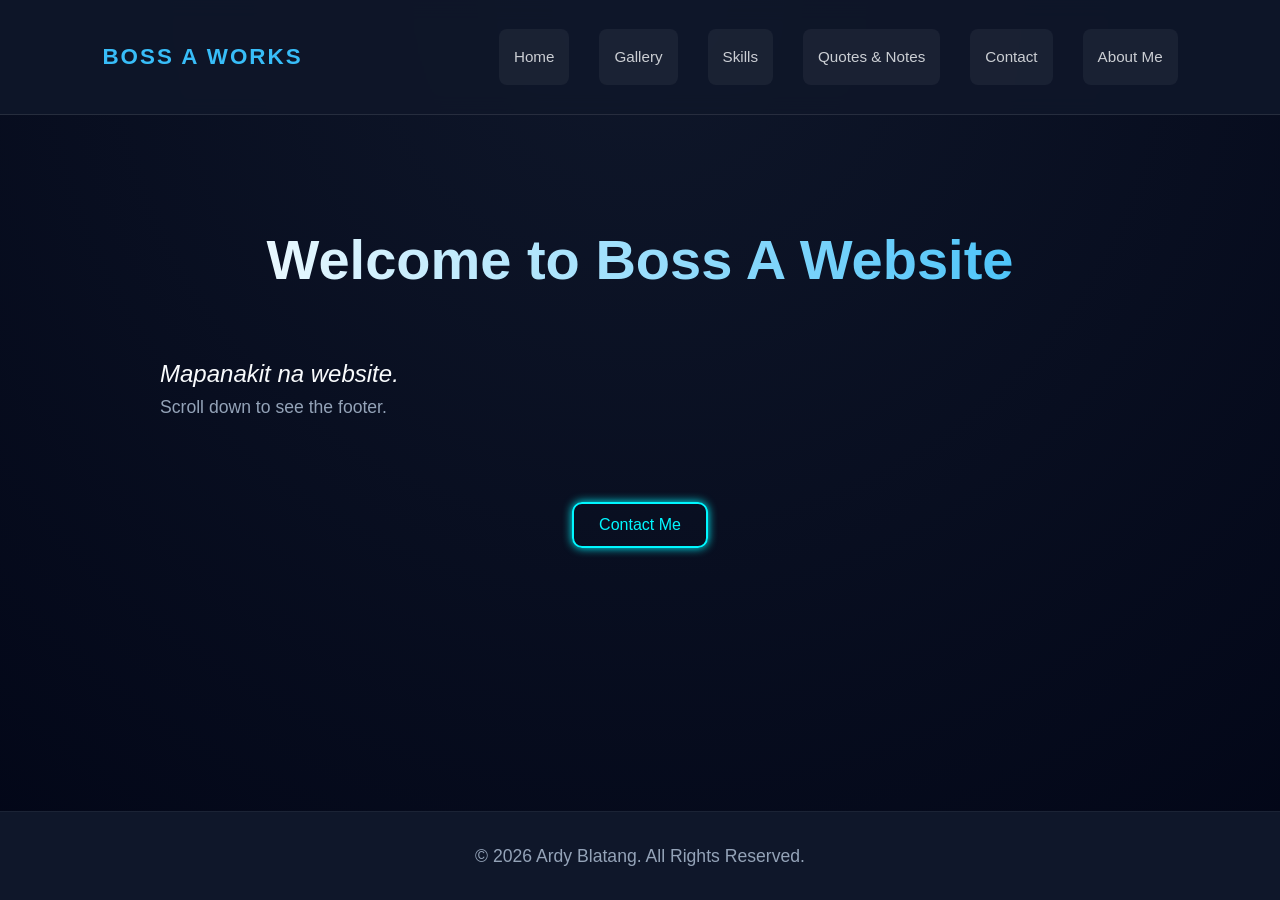
<file: index.html>
<!DOCTYPE html>
<html lang="en">
<head>
<meta charset="UTF-8">
<meta name="viewport" content="width=device-width, initial-scale=1.0">
<title>Boss A Works</title>

<link rel="stylesheet" href="assets/css/style.css">

</head>
<body>

<nav class="navbar">

<div class="logo">Boss A Works</div>


<!-- Toggle Button -->
<div class="menu-toggle" id="menu-toggle">
☰
</div>

<ul class="nav-links" id="nav-links">
<li><a href="index.html">Home</a></li>
<li><a href="Gallery.html">Gallery</a></li>
<li><a href="skill.html">Skills</a></li>
<li><a href="services.html">Quotes & Notes</a></li>
<li><a href="contact.html">Contact</a></li>
<li><a href="about.html">About Me</a></li>
</ul>

</nav>

<main style="height: 100vh; padding: 100px 20px;">

<h1>Welcome to Boss A Website</h1>

<p class="description">
Mapanakit na website.
</p>

<p>Scroll down to see the footer.</p>
<br>
<br>
<a href="contact.html">
    <button class="contact-btn">Contact Me</button>
</a>

</main>

<footer class="footer">
<p>&copy; 2026 Ardy Blatang. All Rights Reserved.</p>
</footer>

<!-- IMPORTANT: Connect JavaScript -->
<script src="assets/js/script.js"></script>

</body>
</html>
</file>
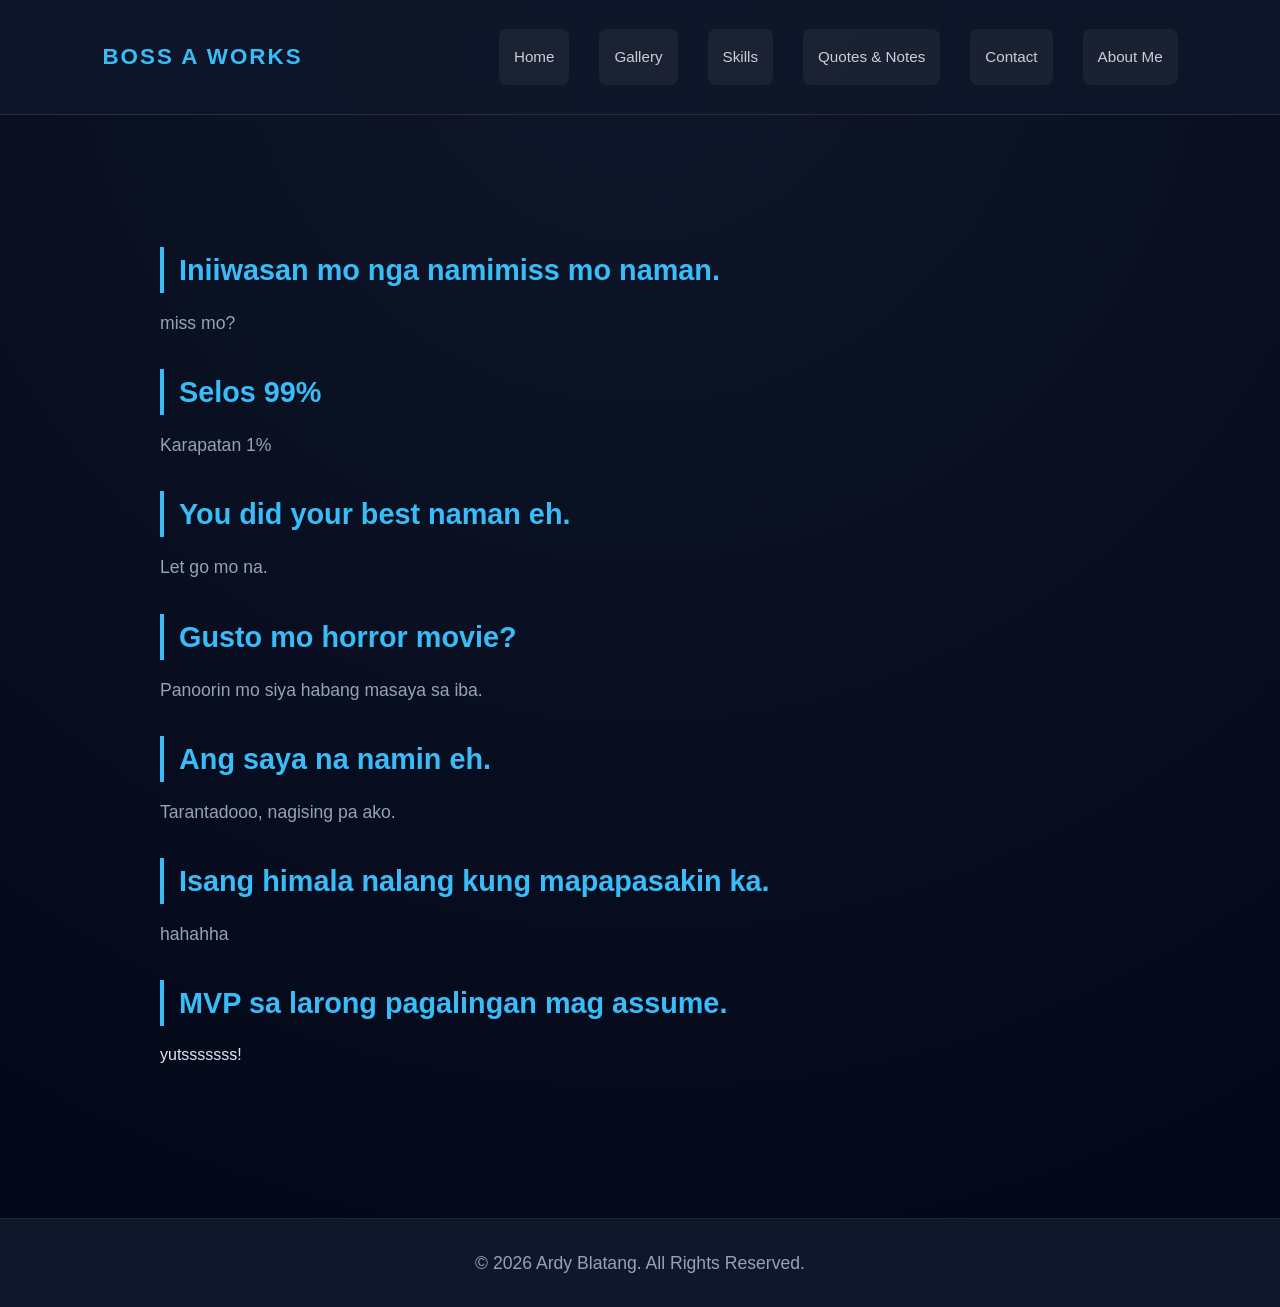
<file: services.html>
<!DOCTYPE html>
<html lang="en">
<head>
    <meta charset="UTF-8">
    <meta name="viewport" content="width=device-width, initial-scale=1.0">
    <title>Boss A Works</title>
    <link rel="stylesheet" href="assets/css/style.css">
</head>
<body>

   <nav class="navbar">
    <div class="logo">Boss A Works</div>

    <!-- Toggle Button -->
    <div class="menu-toggle" id="menu-toggle">
        ☰
    </div>

    <ul class="nav-links" id="nav-links">
        <li><a href="index.html">Home</a></li>
        <li><a href="Gallery.html">Gallery</a></li>
        <li><a href="skill.html">Skills</a></li>
        <li><a href="services.html">Quotes & Notes</a></li>
        <li><a href="contact.html">Contact</a></li>
        <li><a href="about.html">About Me</a></li>
    </ul>
</nav>

    <main style="height: 100vh; padding: 100px 20px;">
        <h3>Iniiwasan mo nga namimiss mo naman.</h3>
        <p1>miss mo?</p1>
        <br>
        <h3>Selos 99%</h3>
        <p1>Karapatan 1%</p1>
        <br>
        <h3> You did your best naman eh.</h3>
        <p1>Let go mo na.</p1>
        <br>
        <h3>Gusto mo horror movie?</h3>
        <p1>Panoorin mo siya habang masaya sa iba.</p1>
        <br>
        <h3>Ang saya na namin eh.</h3>
        <p1>Tarantadooo, nagising pa ako.</p1>
        <br>
        <h3>Isang himala nalang kung mapapasakin ka.</h3>
        <p1>hahahha</p1>
        <br>
        <h3> MVP sa larong pagalingan mag assume.</h3>
        <p3>yutsssssss!</p3>
        
        

    </main>
   
    <footer class="footer">
        <p>&copy; 2026 Ardy Blatang. All Rights Reserved.</p>
    </footer>

    <!-- IMPORTANT: Connect JavaScript -->
<script src="assets/js/script.js"></script>

</body>
</html>
</file>
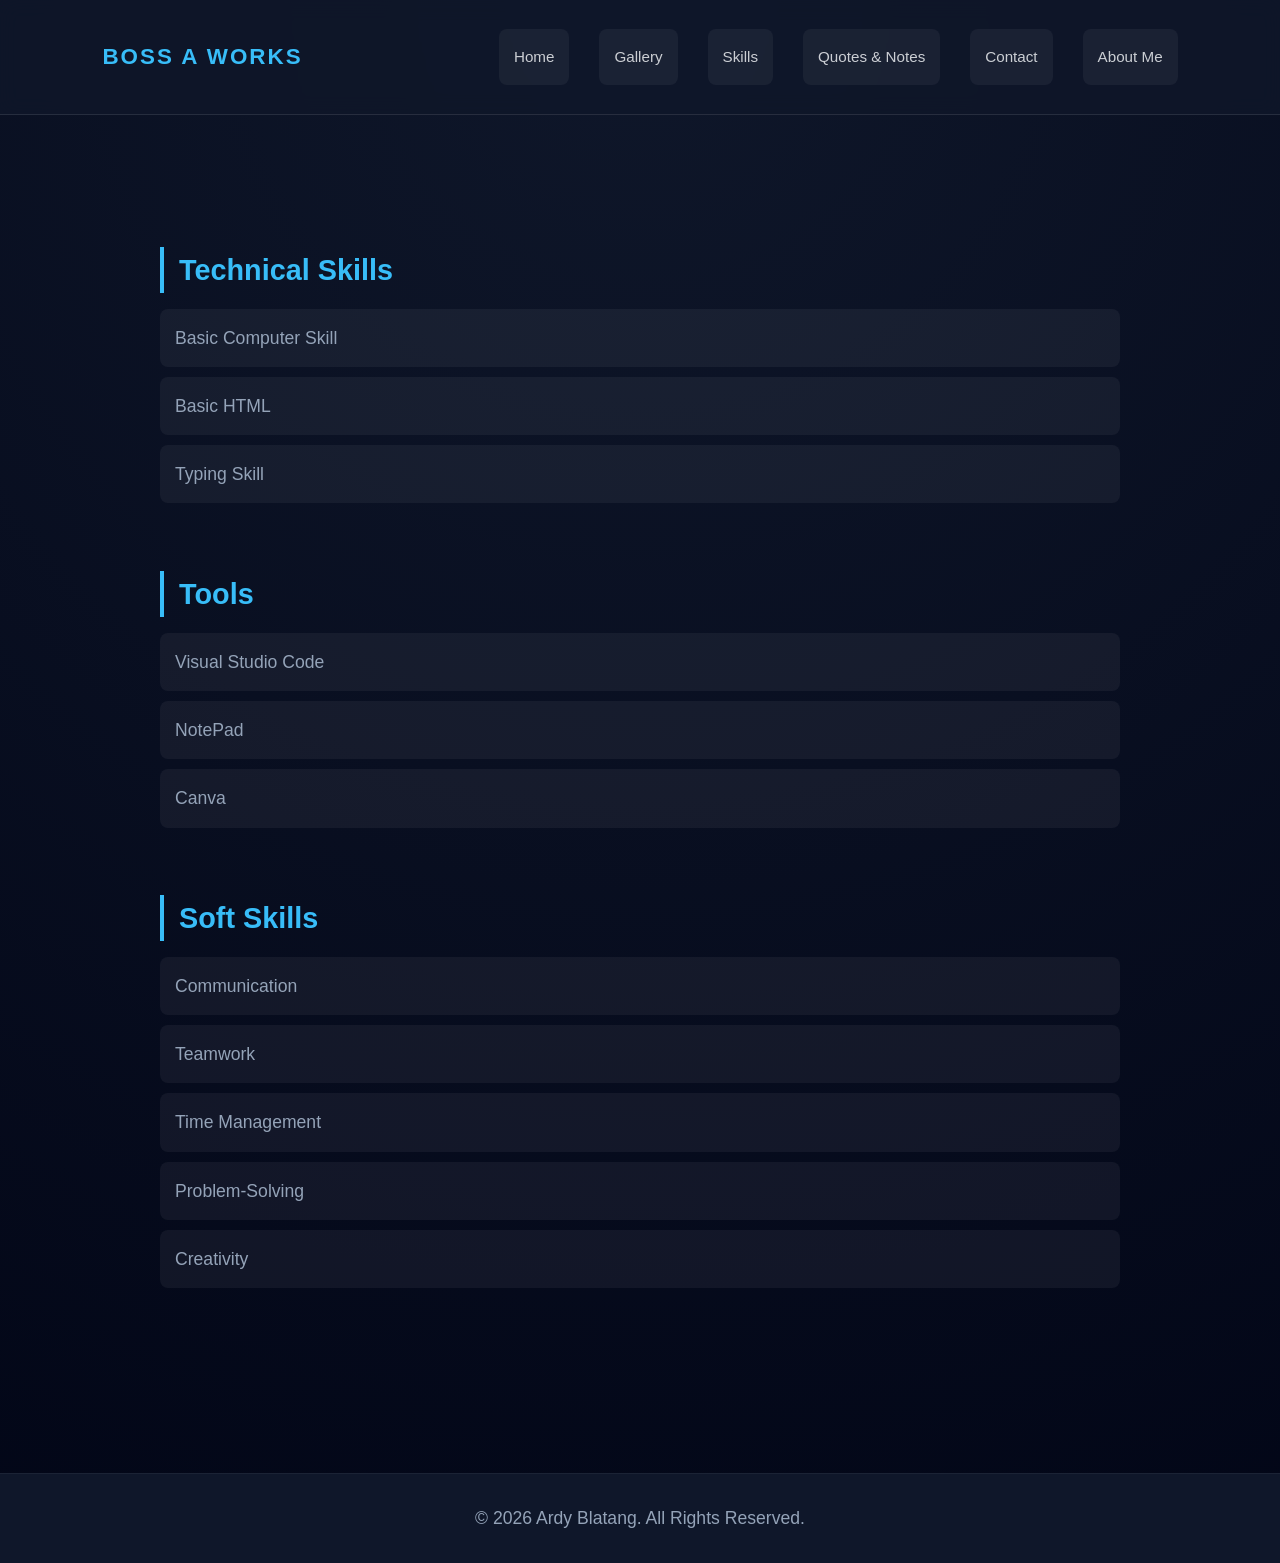
<file: skill.html>
<!DOCTYPE html>
<html lang="en">
<head>
    <meta charset="UTF-8">
    <meta name="viewport" content="width=device-width, initial-scale=1.0">
    <title>Boss A Works</title>
    <link rel="stylesheet" href="assets/css/style.css">
</head>
<body>

   <nav class="navbar">
    <div class="logo">Boss A Works</div>

    <!-- Toggle Button -->
    <div class="menu-toggle" id="menu-toggle">
        ☰
    </div>

    <ul class="nav-links" id="nav-links">
        <li><a href="index.html">Home</a></li>
        <li><a href="Gallery.html">Gallery</a></li>
        <li><a href="skill.html">Skills</a></li>
        <li><a href="services.html">Quotes & Notes</a></li>
        <li><a href="contact.html">Contact</a></li>
        <li><a href="about.html">About Me</a></li>
    </ul>
</nav>

    <main style="height: 100vh; padding: 100px 20px;">
<h3>Technical Skills</h3>

<li onclick="showSkill('assets/images/basic-skill.jpg')">
    <p>Basic Computer Skill</p>
</li>



<li onclick="showSkill('assets/images/basic-html.jpg')">
    <p>Basic HTML</p>
</li>


<li onclick="showSkill('assets/images/basic-typingskill.jpg')">
    <p>Typing Skill</p>
</li>
      <!-- Image Viewer -->
<img id="skillViewer"
     style="display:none; width:350px; margin-top:20px; border-radius:10px;">


        
        <br>
        <h3>Tools</h3>

        
<li onclick="showSkill('assets/images/vscode.jpg')">
    <p>Visual Studio Code</p>
</li>
<li onclick="showSkill('assets/images/notepad.jpg')">
    <p>NotePad</p>
</li>
<li onclick="showSkill('assets/images/canva.jpg')">
    <p>Canva</p>
</li>
             <!-- Image Viewer -->
<img id="showSkill"
     style="display:none; width:350px; margin-top:20px; border-radius:10px;">
        
        <br>
       <h3>Soft Skills</h3>
<li onclick="showSkill('assets/images/communication.jpg')">
    <p>Communication<p>
</li>
       <li onclick="showSkill('assets/images/teamwork.jpg')">
    <p>Teamwork</p>
</li>
       <li onclick="showSkill('assets/images/time.jpg')">
    <p>Time Management</p>
</li>
       <li onclick="showSkill('assets/images/prob.jpg')">
    <p>Problem-Solving</p>
</li>
             <li onclick="showSkill('assets/images/creative.jpg')">
    <p>Creativity</p>
</li>

      

       <!-- Image Viewer -->
<img id="showSkill"
     style="display:none; width:350px; margin-top:20px; border-radius:10px;">

        <br>
    </main>
   
    <footer class="footer">
        <p>&copy; 2026 Ardy Blatang. All Rights Reserved.</p>
    </footer>

    <!-- IMPORTANT: Connect JavaScript -->
<script src="assets/js/script.js"></script>


</body>
</html>
</file>
<file: assets/css/style.css>
/* --- Global Resets & Variables --- */
*{
    margin: 0;
    padding: 0;
    box-sizing: border-box;
    font-family: ‘Segoe UI’, Roboto, Helvetica, Arial, sans-serif;
}

:root {
    --primary-dark: #0f172a;    /* Deep Navy */
    --secondary-dark: #1e293b;  /* Slate Blue */
    --accent-glow: #38bdf8;     /* Sky Blue Accent */
    --text-main: #f8fafc;       /* Off White */
    --text-muted: #94a3b8;      /* Greyish Text */
    --card-bg: rgba(255, 255, 255, 0.05);
}

body {
    display: flex;
    flex-direction: column;
    min-height: 100vh;
    background: radial-gradient(circle at top right, #1e293b, #0f172a);
    color: var(--text-main);
    line-height: 1.6;
}

/* --- Navigation --- */
.navbar {
    display: flex;
    justify-content: space-between;
    align-items: center;
    background-color: rgba(15, 23, 42, 0.9);
    backdrop-filter: blur(10px);
    padding: 1.2rem 8%;
    position: sticky;
    top: 0;
    z-index: 1000;
    border-bottom: 1px solid rgba(255, 255, 255, 0.1);
}

.logo {
    color: var(--accent-glow);
    font-size: 1.4rem;
    font-weight: 800;
    text-transform: uppercase;
    letter-spacing: 2px;
}

.nav-links {
    display: flex;
    list-style: none;
}

.nav-links li {
    margin-left: 30px;
}

.nav-links a {
    color: var(--text-main);
    text-decoration: none;
    font-size: 0.95rem;
    font-weight: 500;
    transition: all 0.3s ease;
    opacity: 0.8;
}

.nav-links a:hover {
    color: var(--accent-glow);
    opacity: 1;
    text-shadow: 0 0 8px rgba(56, 189, 248, 0.5);
}

/* --- Main Content Area --- */
Main {
    flex: 1;
    max-width: 1000px;
    margin: 0 auto;
    width: 100%;
    animation: fadeIn 0.8s ease-in;
}

@keyframes fadeIn {
    From { opacity: 0; transform: translateY(10px); }
    To { opacity: 1; transform: translateY(0); }
}

H1 {
    font-size: 3.5rem;
    margin-bottom: 1rem;
    background: linear-gradient(to right, #fff, var(--accent-glow));
    -webkit-background-clip: text;
    -webkit-text-fill-color: transparent;
    text-align: center;
}

H3 {
    font-size: 1.8rem;
    color: var(--accent-glow);
    margin: 2rem 0 1rem 0;
    border-left: 4px solid var(--accent-glow);
    padding-left: 15px;
}

P, p1 {
    font-size: 1.1rem;
    color: var(--text-muted);
}

/* Specific styling for the Home Page description */
.description {
    font-size: 1.5rem;
    color: var(--text-main);
    margin-top: 50px !important; /* Overriding the 300px for better layout */
    font-style: italic;
    font-weight: 300;
}

/* Styling for lists (Skills page) */
Li {
    list-style: none;
    margin: 10px 0;
    padding: 15px;
    background: var(--card-bg);
    border-radius: 8px;
    transition: transform 0.2s;
}

Li:hover {
    transform: translateX(10px);
    background: rgba(255, 255, 255, 0.1);
}

/* Links in Contact page */
A {
    color: var(--accent-glow);
    text-decoration: none;
}

A:hover {
    text-decoration: underline;
}

/* --- Footer --- */
.footer {
    background-color: var(--primary-dark);
    color: var(--text-muted);
    text-align: center;
    padding: 30px;
    margin-top: 50px;
    border-top: 1px solid rgba(255, 255, 255, 0.05);
    font-size: 0.9rem;
}

/* --- Responsive Design --- */
@media (max-width: 768px) {
    .navbar {
        flex-direction: column;
        gap: 15px;
    }
    
    .nav-links li {
        margin: 5px 15px;
    }
    
    H1 {
        font-size: 2.5rem;
    }
}

.profile-pic{
    width:200px;
    height:200px;
    border-radius:50%;
    display:block;
    margin:20px auto;
    border:4px solid #38bdf8;
}

/* Toggle Button */
.menu-toggle{
    display:none;
    font-size:28px;
    cursor:pointer;
    color:white;
    
    
    
}

/* Mobile Menu */
@media (max-width:768px){

    .menu-toggle{
        display:block;
         position: absolute;
  left: 10px;
  top: 10px;
  font-size: 24px;
            
    }

    .nav-links{
        display:none;
        flex-direction:column;
        width:100%;
        text-align:center;
        background:#0f172a;
        margin-top:10px;
    }

    .nav-links.active{
        display:flex;
    }

    .nav-links li{
        margin:15px 0;
    }

}

/* BUTTON */
.video-btn{
    padding: 12px 25px;
    background: #38bdf8;
    border: none;
    color: white;
    border-radius: 10px;
    cursor: pointer;
    display:block;
    margin:20px auto;
    font-size:16px;
}

.video-btn:hover{
    background:#0ea5e9;
}

/* MODAL BACKGROUND */
.modal{
    display:none;
    position:fixed;
    top:0;
    left:0;
    width:100%;
    height:100%;
    background:rgba(0,0,0,0.8);
    justify-content:center;
    align-items:center;
    z-index:2000;
}

/* MODAL CONTENT */
.modal-content{
    position:relative;
    width:80%;
    max-width:800px;
}

/* VIDEO */
.modal-content video{
    width:100%;
    border-radius:10px;
}

/* CLOSE BUTTON */
.close{
    position:absolute;
    top:-40px;
    right:0;
    font-size:35px;
    color:white;
    cursor:pointer;
}

/* VIDEO LIST */
.video-list{
    display:flex;
    gap:15px;
    justify-content:center;
    flex-wrap:wrap;
    margin-top:20px;
}

.video-btn{
    padding:12px 20px;
    background:#68d6e9;
    border:none;
    color:white;
    border-radius:10px;
    cursor:pointer;
}

.video-btn:hover{
    background:#9227f5;
}

/* TITLE */
.title {
    text-align: center;
    font-size: 3rem;
    margin-bottom: 30px;
}

/* GRID LAYOUT */
.video-grid {
    display: grid;
    grid-template-columns: repeat(auto-fit, minmax(220px, 1fr));
    gap: 25px;
    padding: 20px;
}

/* VIDEO CARD */
.video-card {
    position: relative;
    height: 180px;
    border-radius: 20px;
    background: linear-gradient(135deg, #1e293b, #0f172a);
    backdrop-filter: blur(10px);
    display: flex;
    justify-content: center;
    align-items: center;
    cursor: pointer;
    overflow: hidden;
    transition: 0.4s;
    border: 1px solid rgba(255,255,255,0.1);
}

/* GLOW EFFECT */
.video-card::before {
    content: "";
    position: absolute;
    width: 200%;
    height: 200%;
    background: radial-gradient(circle, rgba(56,189,248,0.2), transparent);
    opacity: 0;
    transition: 0.4s;
}

.video-card:hover::before {
    opacity: 1;
}

/* HOVER ANIMATION */
.video-card:hover {
    transform: translateY(-10px) scale(1.03);
    box-shadow: 0 0 20px rgba(56,189,248,0.4);
}

/* PLAY ICON */
.overlay {
    font-size: 50px;
    color: white;
    opacity: 0.8;
}

/* TEXT */
.video-card p {
    position: absolute;
    bottom: 10px;
    font-size: 14px;
    color: #94a3b8;
}

body {
    background: linear-gradient(-45deg, #0f172a, #1e293b, #a353ff, #0f172a);
    background-size: 400% 400%;
    animation: gradientMove 10s ease infinite;
}

@keyframes gradientMove {
    0% {background-position: 0%}
    50% {background-position: 100%}
    100% {background-position: 0%}
}

/* CYBERPUNK BACKGROUND */
body {
    background: radial-gradient(circle at top, #0f172a, #020617);
    color: #e2e8f0;
}

/* TITLE */
.cyber-title {
    text-align: center;
    font-size: 3rem;
    color: #00f7ff;
    text-shadow: 0 0 10px #00f7ff, 0 0 30px #00f7ff;
    margin-bottom: 40px;
}

/* GRID */
.cyber-grid {
    display: grid;
    grid-template-columns: repeat(auto-fit, minmax(250px, 1fr));
    gap: 25px;
    padding: 20px;
}

/* CARD */
.cyber-card {
    position: relative;
    border-radius: 15px;
    overflow: hidden;
    cursor: pointer;
    border: 1px solid rgba(0,255,255,0.2);
    transition: 0.3s;
}

/* VIDEO */
.cyber-card video {
    width: 100%;
    height: 100%;
    object-fit: cover;
    filter: brightness(0.4);
    transition: 0.3s;
}

/* OVERLAY TEXT */
.cyber-overlay {
    position: absolute;
    bottom: 0;
    width: 100%;
    padding: 15px;
    color: white;
    background: linear-gradient(to top, rgba(0,0,0,0.8), transparent);
}

/* HOVER EFFECT */
.cyber-card:hover {
    transform: scale(1.05);
    box-shadow: 0 0 20px #00f7ff;
}

.cyber-card:hover video {
    filter: brightness(1);
}

.contact-btn{
    padding: 12px 25px;
    background: transparent;
    border: 2px solid #00f7ff;
    color: #00f7ff;
    border-radius: 10px;
    cursor: pointer;
    display: block;
    margin: 30px auto;
    font-size: 16px;
    transition: 0.3s;
    box-shadow: 0 0 10px #00f7ff;
}

.contact-btn:hover{
    background: #00f7ff;
    color: black;
    box-shadow: 0 0 20px #00f7ff, 0 0 40px #00f7ff;
}

.contact-form{
    max-width: 500px;
    margin: 20px auto;
    display: flex;
    flex-direction: column;
    gap: 15px;
}

.contact-form input,
.contact-form textarea{
    padding: 12px;
    border-radius: 8px;
    border: none;
    outline: none;
    background: rgba(255,255,255,0.1);
    color: white;
}

.contact-form textarea{
    min-height: 120px;
    resize: none;
}

#status{
    text-align: center;
    margin-top: 10px;
    color: #00f7ff;
}

/* INPUT STYLE */
.input-box{
    position: relative;
    margin-bottom: 20px;
}

.input-box input,
.input-box textarea{
    width: 100%;
    padding: 12px;
    background: transparent;
    border: 2px solid #00f7ff;
    border-radius: 8px;
    color: #00f7ff;
    outline: none;
    font-size: 14px;
}

/* GLOW EFFECT */
.input-box input:focus,
.input-box textarea:focus{
    box-shadow: 0 0 10px #00f7ff, 0 0 20px #00f7ff;
}

/* FLOATING LABEL */
.input-box label{
    position: absolute;
    top: 50%;
    left: 10px;
    transform: translateY(-50%);
    color: #00f7ff;
    pointer-events: none;
    transition: 0.3s;
    background: #020617;
    padding: 0 5px;
}

/* LABEL MOVE */
.input-box input:focus + label,
.input-box input:valid + label,
.input-box textarea:focus + label,
.input-box textarea:valid + label{
    top: -8px;
    font-size: 12px;
}

/* POPUP */
.popup{
    display: none;
    position: fixed;
    top:0;
    left:0;
    width:100%;
    height:100%;
    background: rgba(0,0,0,0.8);
    justify-content:center;
    align-items:center;
    z-index:9999;
}

/* POPUP BOX */
.popup-box{
    background: #020617;
    padding: 30px;
    border-radius: 15px;
    text-align: center;
    border: 1px solid #00f7ff;
    box-shadow: 0 0 20px #00f7ff;
    animation: popupAnim 0.3s ease;
}

.popup-box h2{
    color: #00f7ff;
    margin-bottom: 10px;
}

.popup-box button{
    margin-top: 15px;
    padding: 10px 20px;
    border: none;
    background: #00f7ff;
    color: black;
    border-radius: 8px;
    cursor: pointer;
}

/* ANIMATION */
@keyframes popupAnim{
    from{
        transform: scale(0.7);
        opacity: 0;
    }
    to{
        transform: scale(1);
        opacity: 1;
    }
}

/* MUSIC BUTTON */
.music-btn{
    padding: 12px 25px;
    border: 2px solid #00f7ff;
    background: transparent;
    color: #00f7ff;
    border-radius: 10px;
    cursor: pointer;
    display: block;
    margin: 30px auto;
    font-size: 16px;
    transition: 0.3s;
    box-shadow: 0 0 10px #00f7ff;
}

/* HOVER GLOW */
.music-btn:hover{
    background: #00f7ff;
    color: black;
    box-shadow: 0 0 20px #00f7ff, 0 0 40px #00f7ff;
}

/* PLAYING STATE */
.music-btn.playing{
    background: #00f7ff;
    color: black;
}
</file>
